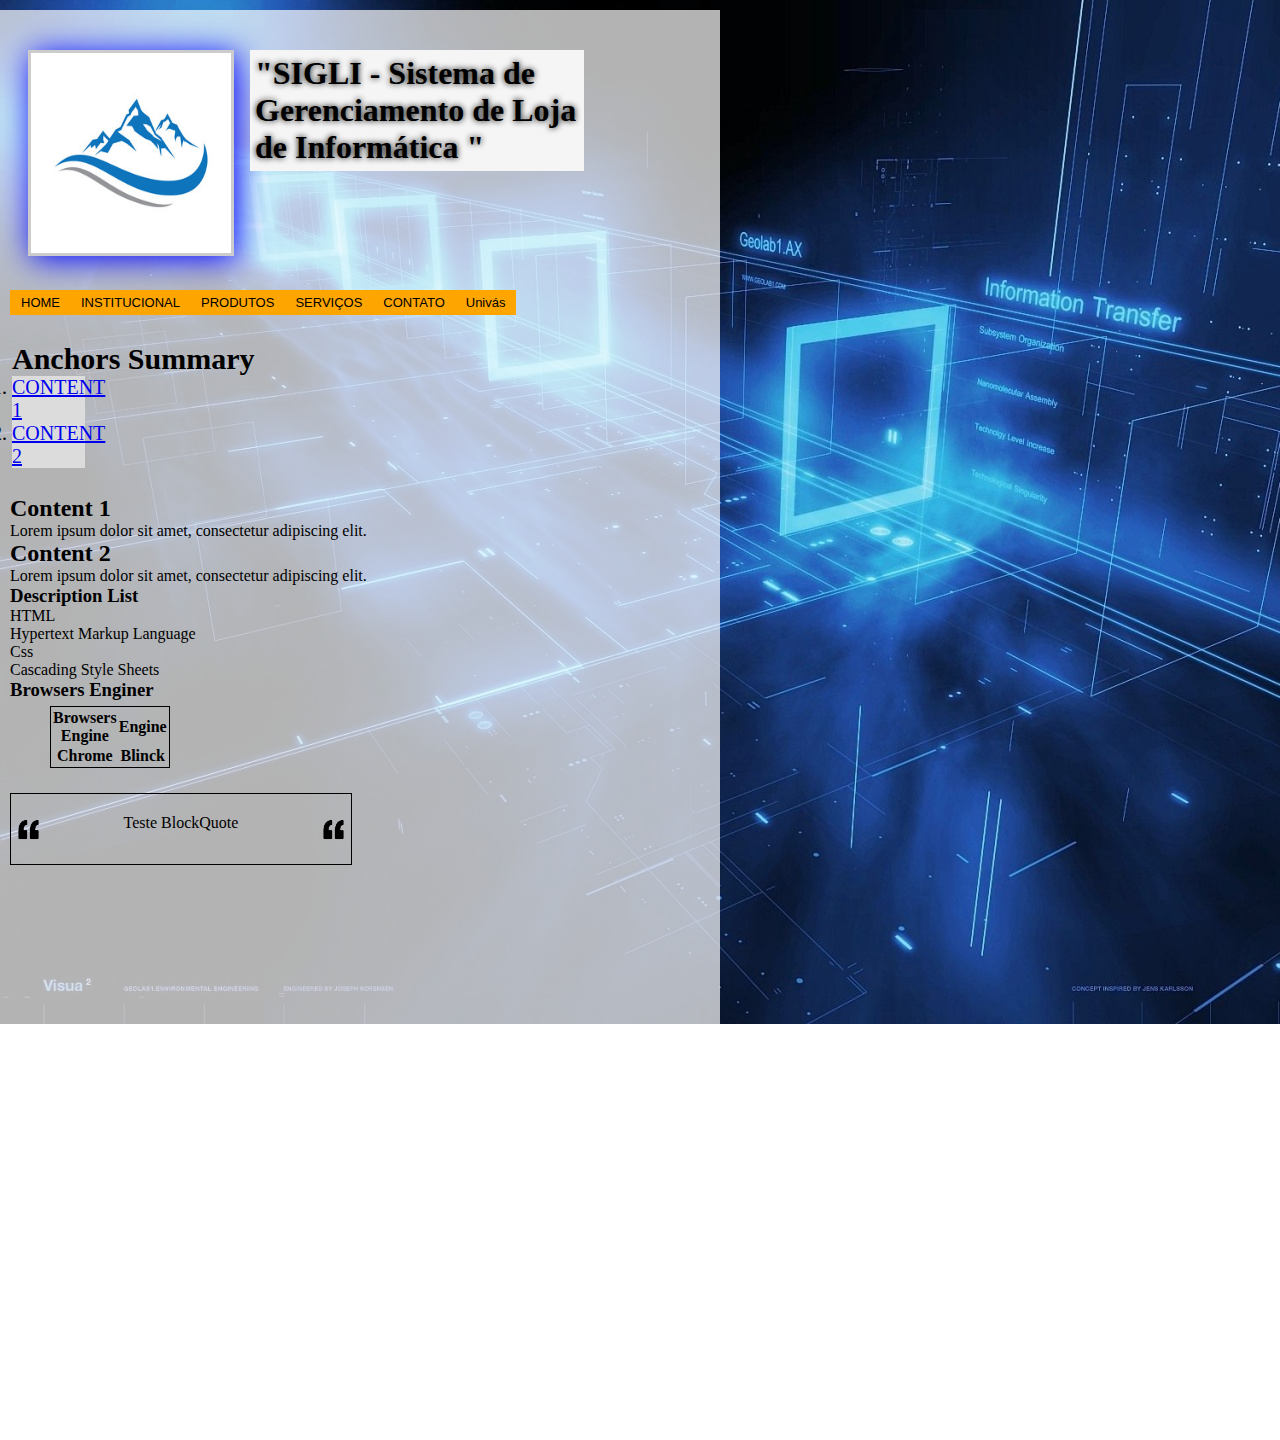
<file: nilton-cezar/index.html>
<!DOCTYPE html>
<html lang="pt-br">

<head>
    <meta charset="UTF-8">
    <meta name="viewport" content="width=device-width, initial-scale=1.0">
    <meta http-equiv="X-UA-Compatible" content="ie=edge">
    <title>SIGLI - Sistema de Gerenciamento de Loja de Informática</title>
    <link rel="icon" type="image/png" sizes="32x32" href="images/favicon-32x32.png">
    <link rel="stylesheet" title="Blue" href="css/style.css">
    <link rel="alternate stylesheet" title="Green" href="css/style2.css">

</head>


<body>
    <section class="cabecalho">
        <img class="logo" src="images/logo-bms.jpg" alt="perfil" />
        <h1 class="h1-index">SIGLI - <span class="titulo">Sistema de Gerenciamento de Loja de Informática</span> </h1>
    </section>
    <div class="general">
        <div class="menu">
            <ul>
                <!-- relative links -->
                <li><a href="index.html">HOME</a></li>
                <li><a href="pages/institucional.html">INSTITUCIONAL</a></li>
                <li><a href="pages/produtos.html">PRODUTOS</a></li>
                <li class="servicos"><a href="pages/servicos.html">SERVIÇOS</a></li>
                <li><a href="pages/contato.html">CONTATO</a></li>
                <!-- absolute links -->
                <li><a title="Go to UNIVÁS site" target="new" href="http://www.univas.edu.br">Univás</a></li>

            </ul>
        </div>
        <div class="anchors">
            <h2>Anchors Summary</h2>
            <ol class="list-yellow">
                <li><a href="#content-1">CONTENT 1</a></li>
                <li><a href="#content-2">CONTENT 2</a></li>
            </ol>
        </div>
        <section class="conten">
            <section id="content-1">
                <h2>Content 1</h2>
                <p> Lorem ipsum dolor sit amet, consectetur adipiscing elit.</p>
            </section>

            <section id="content-2">
                <h2>Content 2</h2>
                <p> Lorem ipsum dolor sit amet, consectetur adipiscing elit.</p>
            </section>
        </section>

        <h3>Description List</h3>
        <dl>
            <dt>HTML</dt>
            <dd>Hypertext Markup Language</dd>
        </dl>
        <dl>
            <dt>Css</dt>
            <dd>Cascading Style Sheets</dd>
        </dl>

        <h3>Browsers Enginer</h3>

        <table>
            <tr>
                <th>Browsers Engine</th>
                <th>Engine</th>
            </tr>
            <tr>
                <th>Chrome</th>
                <th>Blinck</th>
            </tr>

        </table>

        <blockquote class="quote">
            <p>Teste BlockQuote</p>
        </blockquote>
    </div>
</body>

</html>
</file>
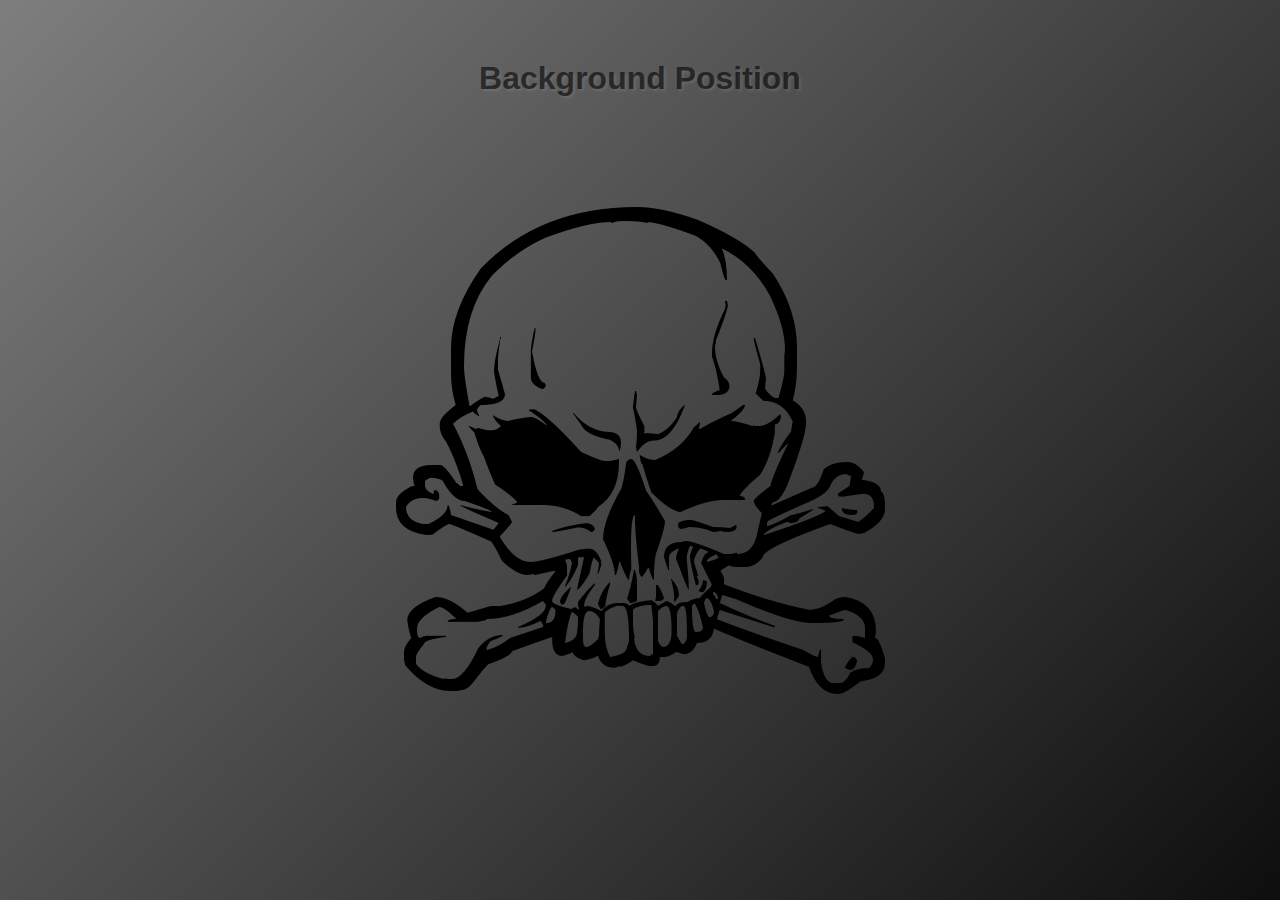
<file: examples/2017-css-boxmodel-class-10/background-position/index.html>
<!DOCTYPE html>
<html lang="en">
<head>
    <meta charset="UTF-8">
    <meta name="viewport" content="width=device-width, initial-scale=1.0">
    <meta http-equiv="X-UA-Compatible" content="ie=edge">
    <title>Background Position</title>

    <link rel="alternate stylesheet" href="css/t1/style.css" title="Female theme">
    <link rel="stylesheet" href="css/t2/style.css" title="Male theme">

</head>
<body>
    <h1>Background Position</h1>
</body>
</html>
</file>
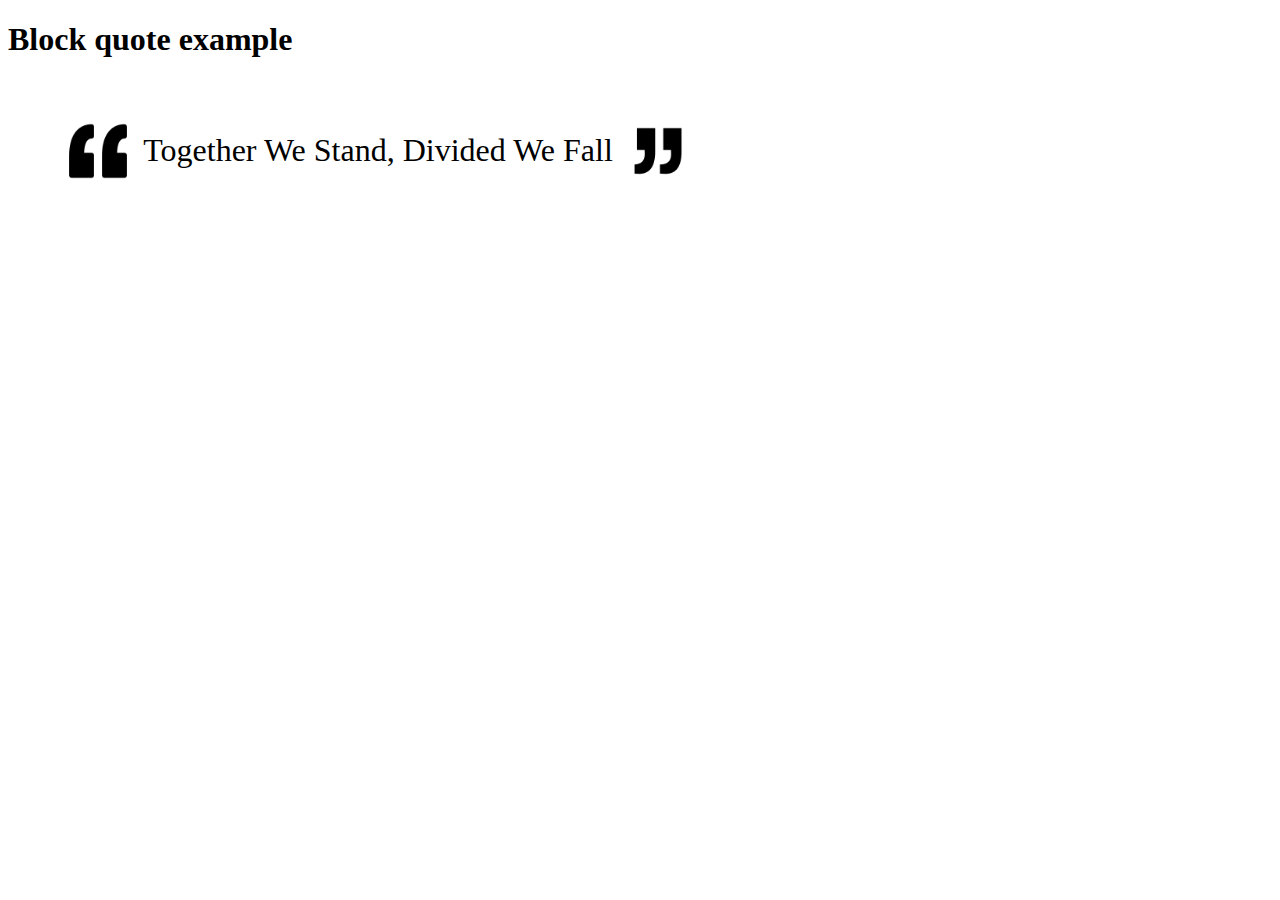
<file: examples/2017-css-boxmodel-class-10/quote/index.html>
<!DOCTYPE html>
<html lang="en">
<head>
    <meta charset="UTF-8">
    <meta name="viewport" content="width=device-width, initial-scale=1.0">
    <meta http-equiv="X-UA-Compatible" content="ie=edge">
    <title>Block quote example</title>
    <link rel="stylesheet" href="css/style.css">
</head>
<body>
    <h1>Block quote example</h1>
    <blockquote class="quote">
        <p>Together We Stand, Divided We Fall</p>
    </blockquote>
</body>
</html>
</file>
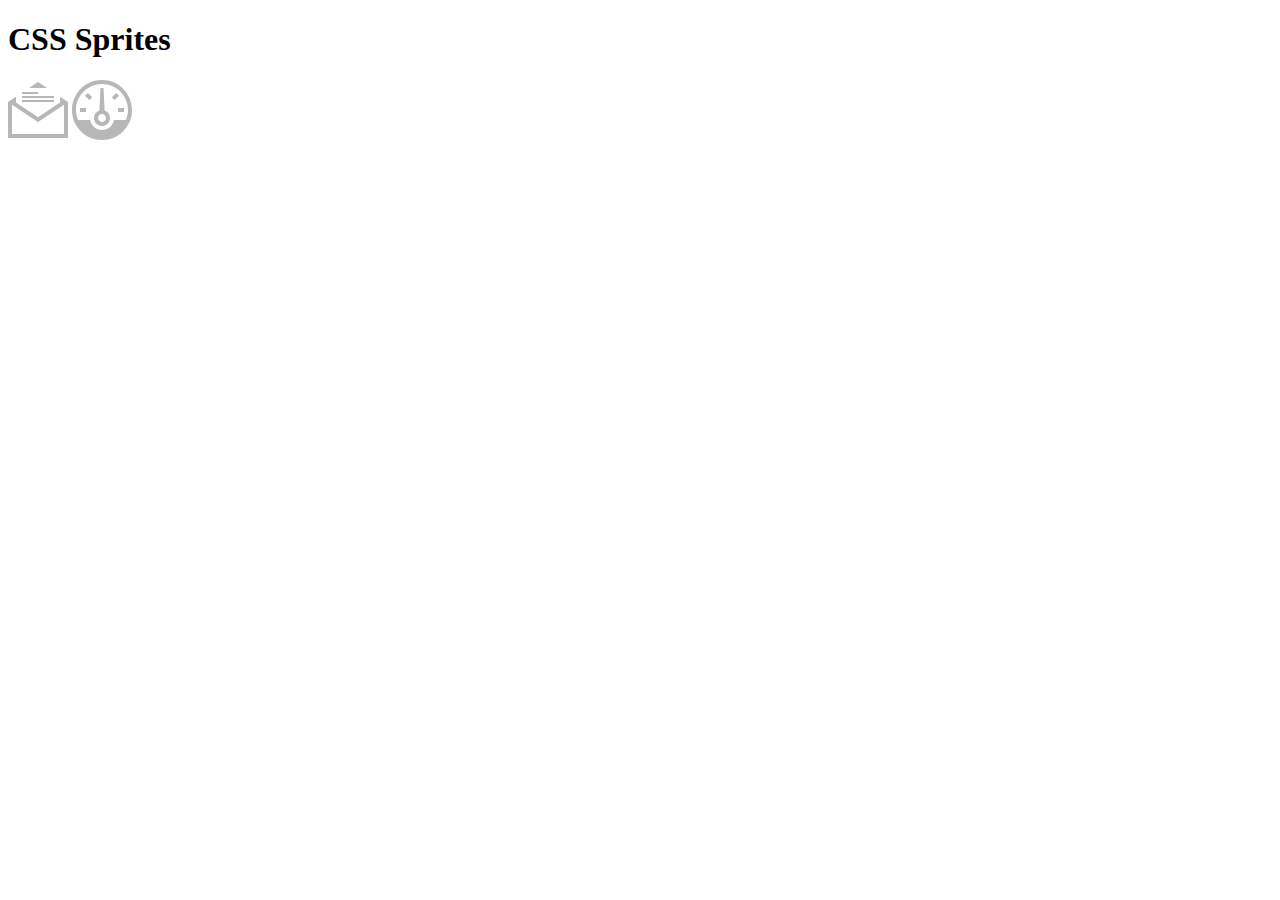
<file: examples/2017-css-boxmodel-class-10/sprite/index.html>
<!DOCTYPE html>
<html lang="en">
<head>
    <meta charset="UTF-8">
    <meta name="viewport" content="width=device-width, initial-scale=1.0">
    <meta http-equiv="X-UA-Compatible" content="ie=edge">
    <title>CSS Sprites</title>

    <link rel="stylesheet" href="css/style.css">
</head>
<body>
    <h1>CSS Sprites</h1>
    
    <i class="icon email"></i>
    <i class="icon meter"></i>
</body>
</html>
</file>
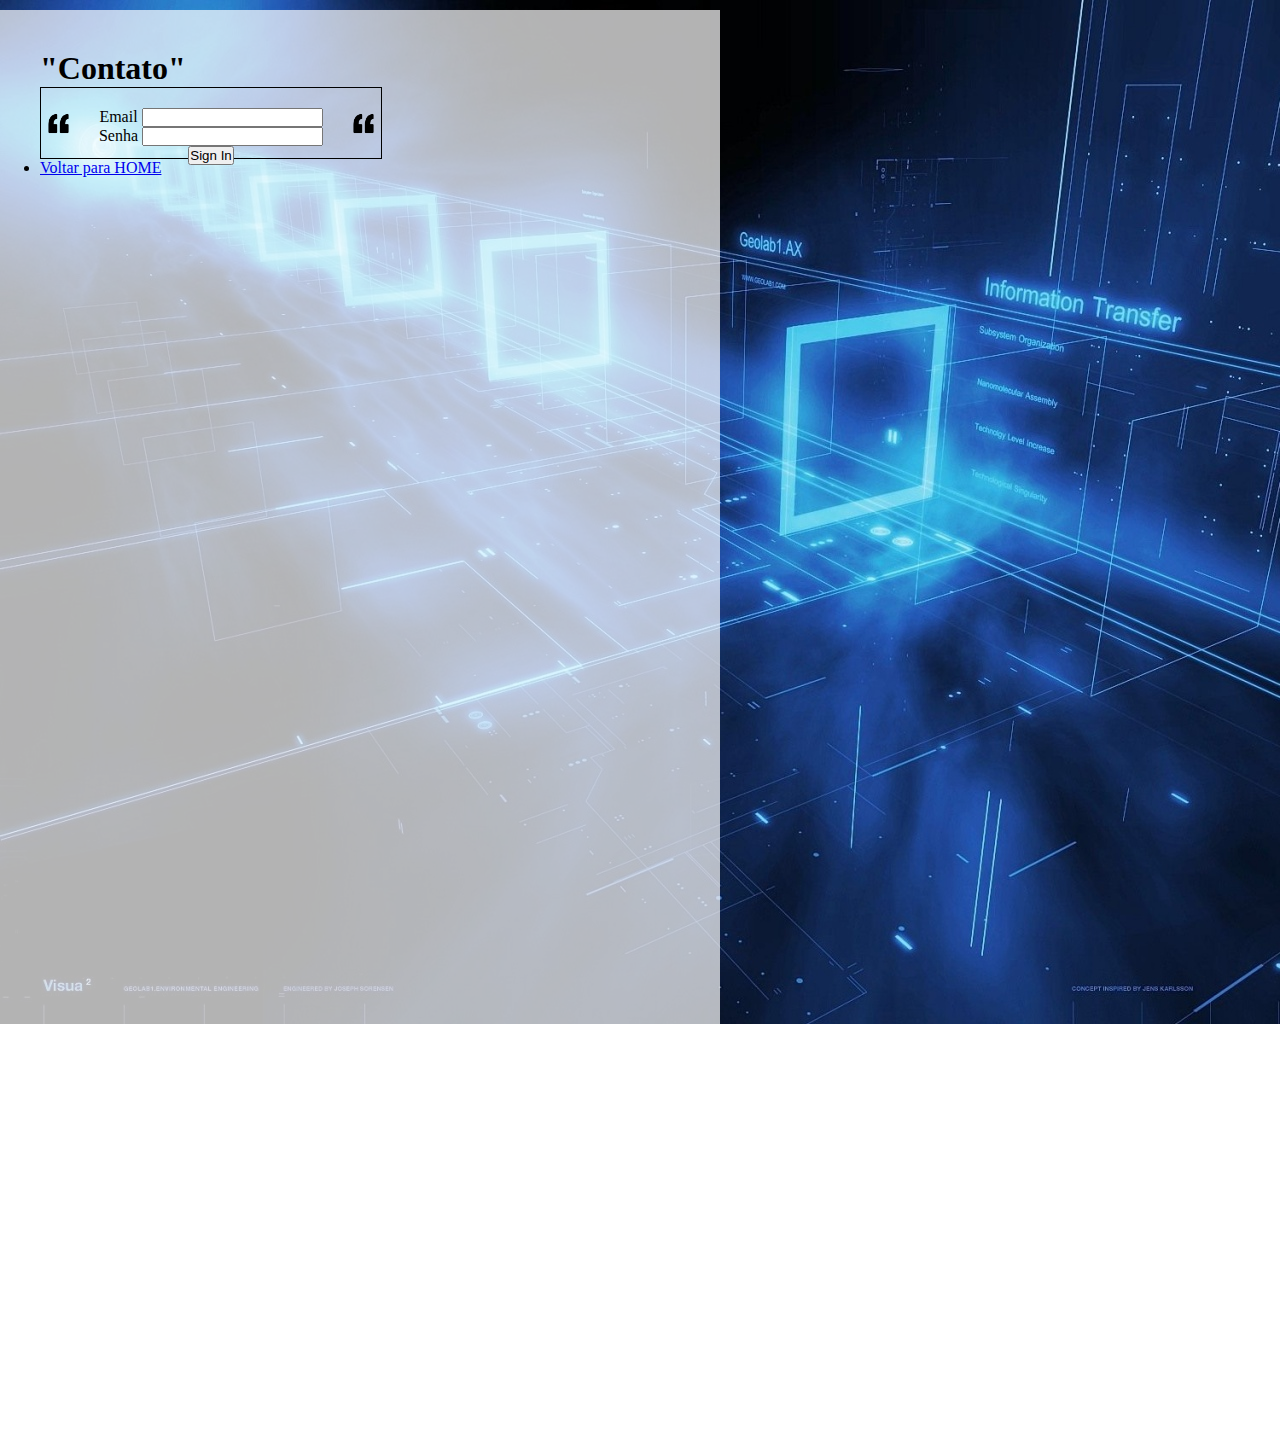
<file: nilton-cezar/pages/contato.html>
<!DOCTYPE html>
<html lang="pt-br">

<head>
    <meta charset="UTF-8">
    <meta name="viewport" content="width=device-width, initial-scale=1.0">
    <meta http-equiv="X-UA-Compatible" content="ie=edge">
    <title>Contato - SIGLI</title>
    <link rel="icon" type="image/png" sizes="32x32" href="images/favicon-32x32.png">
    <link rel="stylesheet" href="../css/style.css">
</head>

<body>

    <h1>Contato</h1>
    <blockquote class="quote">
        <form>
            <div>
                <label>Email</label>
                <input type="text">
            </div>
            <div>
                <label>Senha</label>
                <input type="password">

            </div>
            <div>
                <input type="submit" value="Sign In">
            </div>
        </form>

    </blockquote>
    <p>
        <li><a href="../index.html">Voltar para HOME</a></li>

</body>

</html>
</file>
<file: nilton-cezar/css/style.css>
* {
	margin: 0;
	padding: 0;
}

html {
    height: 100%;
    background: transparent url(../images/background.png) no-repeat top left fixed;
    color: black;
    background-size: 100%;
}


body{
    box-shadow: border-box;
    padding: 100px;
    margin-top: 10px;
	background: rgba(255,255,255,0.7);
	min-width: 385px;
	padding: 40px;
	position: relative;
	width: 50%;
    height: 150%;
}
.cabecalho{
    float:top;
}
.general{
    position: absolute;
    top:280px;
    left: 10px;
}


.h1-index{
    background-color: whitesmoke;
    padding: 5px;
    width: 45%;
    text-shadow: 0 0 0.2em;
    position: absolute;
	left: 250px;
	top: 40px;	
	
}

h1:hover span{
    background-color : rgba(255,255,255,0.7);
    font-size: 1.1em;
    border-bottom: 3px solid red;
  }


h1::before{
    content: '"';
}

h1::after{
    content: '"';
}
.menu{
   background: orange;
    display: table;
    width: 100%;
}
.menu ul{
    list-style: none; 
}
.menu ul li{
    display: inline;
}
.menu ul li a{
    font: 13px verdana, arial;
    color: #000;
    background: orange;
    text-decoration: none;
    float: left;
    padding: 5px 10px;
    margin-left: 1px;
}
.menu ul li a:hover{
    color:orange;
    background: #000;
}

.h2-index{
    margin-top: 100px;
	padding: 100px;
    position: absolute;
	width: 50%;
    height: 90%;

}

.anchors{
    padding: 2px;
    font-size: 20px;
    margin-top: 25px;
    margin-bottom: 25px;
    margin-right: 3%;
}
.conten{
    
}
.quote {
   width: 300px;
   height: 30px;
   padding: 20px;
   border: 1px solid #000;
   background: url(images/open-quotes.png) left no-repeat,
               url(images/open-quotes.png) right no-repeat;
   background-size: 35px;
   text-align: center;
   
}

li:hover{
   background-color: gray;
   width: 158px;
   
}

.list-yellow{
    background-color: gainsboro;
    width: 15%;
}

table {
    width: 20%;
    height: 50px;
    border: 1px solid black;
    margin-bottom: 25px;
    margin-top: 5px;
    margin-left: 40px;
}

table tr {
    border: 1px solid black;
}

table tr td {
    border: 1px solid black;
    padding: 10px;
}


/* picture */

img {
	border: 3px solid #ccc;
  	box-shadow: 3px 3px  1.9em blue;
	height: 200px;
	position: absolute;
	left: 28px;
	top: 40px;	
	width: 200px;	
}
</file>
<file: nilton-cezar/css/style2.css>
body{
    background-color: grey; 
}
</file>
<file: examples/2017-css-boxmodel-class-10/background-position/css/t1/style.css>
* {
    margin: 0;
    padding: 0;
}

html {
    background: linear-gradient(135deg, #ff70b9 0%,#ffafd8 92%);
    height: 100%;
}

body {
    background-color: linear-gradient(135deg, #ff70b9 0%,#ffafd8 92%);
    background-image: url(images/skull-female.png);
    background-position: center center;
    background-repeat: no-repeat;
    background-size: 40%;
    height: 100%;
}

h1 {
    color: #fff;
    text-align: center;
    font-family: Verdana, Geneva, Tahoma, sans-serif;
    text-shadow: 2px 2px 1px #000;
}
</file>
<file: examples/2017-css-boxmodel-class-10/background-position/css/t2/style.css>
* {
    margin: 0;
    padding: 0;
}

html {
    background: linear-gradient(135deg, #7d7e7d 0%,#0e0e0e 100%);
    height: 100%;
}

body {
    background: url(images/skull-male.png) no-repeat 50%;
    height: 100%;
}

h1 {
    padding-top: 60px;
    font-family: Verdana, Geneva, Tahoma, sans-serif;
    text-align: center;
    color: rgba(0,0,0,0.6);
    text-shadow: 2px 2px 3px rgba(255,255,255,0.1);
}
</file>
<file: examples/2017-css-boxmodel-class-10/quote/css/style.css>
.quote {
    padding: 10px;
    background: 
        url(images/open-quotes.png) left no-repeat, 
        url(images/close-quotes.png) right no-repeat;
    background-size: 100px 100px;
    font-size: 2em;
    text-align: center;
    width: 20em;
}
</file>
<file: examples/2017-css-boxmodel-class-10/sprite/css/style.css>
.icon {
    width: 60px;
    height: 60px;
    display: inline-block;
    overflow: hidden;
    background: url(images/navigation-sprites.svg) no-repeat;
}

.email {
    background-position: 0 -60px;
    transition: background .2s;
}

.email:hover {
    background-position: -60px -60px;
}

.meter {
    background-position:  0 0;
}

.meter:hover {
    background-position:  -60px 0;
}
</file>
